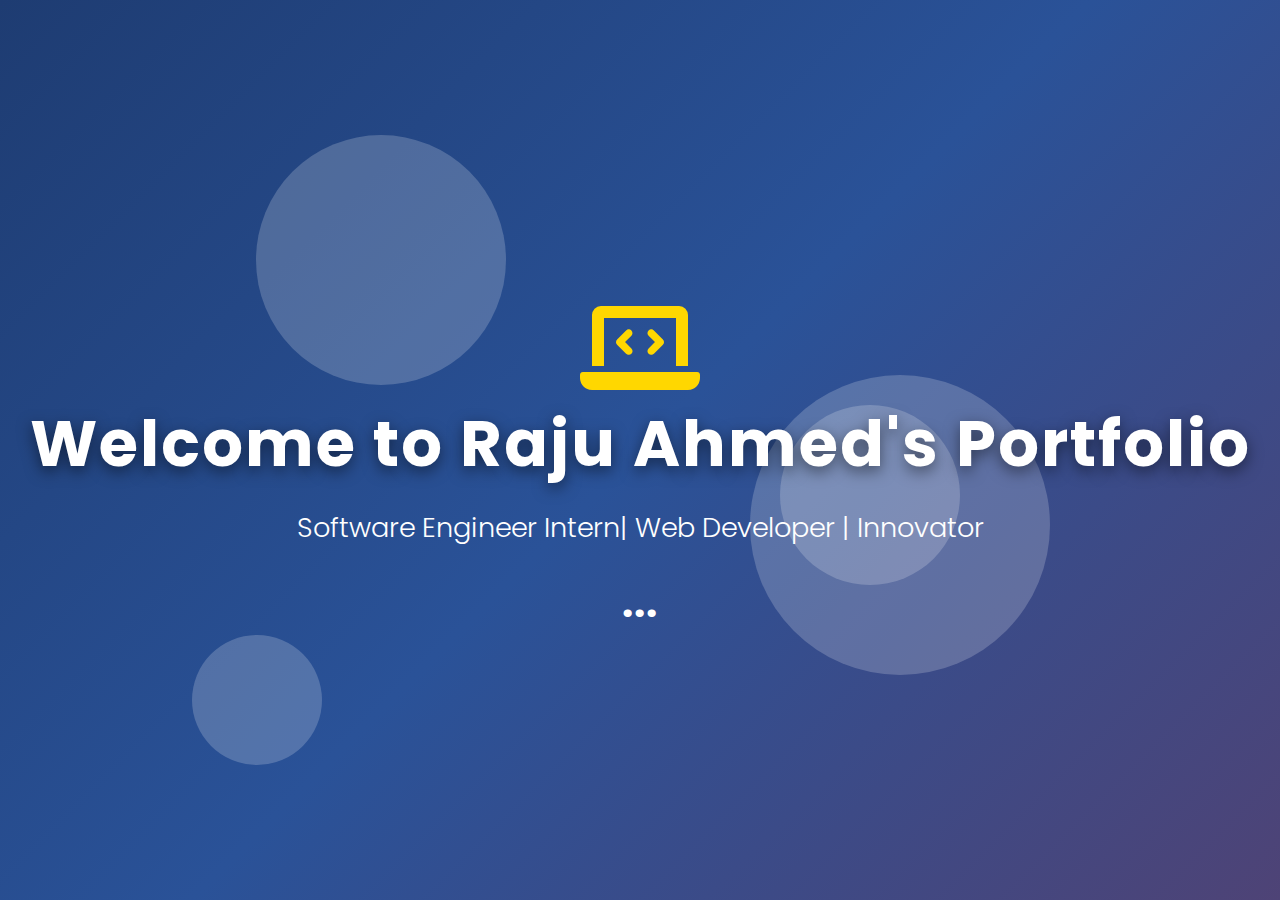
<file: splash.html>
<!DOCTYPE html>
<html lang="en">
<head>
    <meta charset="UTF-8">
    <meta name="viewport" content="width=device-width, initial-scale=1.0">
    <meta http-equiv="X-UA-Compatible" content="ie=edge">
    <title>Raju Ahmed | Portfolio</title>
    <!-- Google Fonts -->
    <link href="https://fonts.googleapis.com/css2?family=Poppins:wght@300;400;600;700&display=swap" rel="stylesheet">
    <!-- FontAwesome -->
    <link rel="stylesheet" href="https://cdnjs.cloudflare.com/ajax/libs/font-awesome/6.0.0/css/all.min.css">
    <!-- CSS Styles -->
    <style>
        * {
            margin: 0;
            padding: 0;
            box-sizing: border-box;
        }

        body, html {
            height: 100%;
            font-family: 'Poppins', sans-serif;
            overflow: hidden;
        }

        .splash-container {
            position: relative;
            width: 100%;
            height: 100vh;
            background: linear-gradient(135deg, #1e3c72, #2a5298, #4e4376);
            display: flex;
            justify-content: center;
            align-items: center;
            text-align: center;
            color: #fff;
        }

        .splash-content {
            z-index: 2;
            animation: fadeIn 2s ease-in-out;
        }

        .splash-title {
            font-size: 4rem;
            font-weight: 700;
            letter-spacing: 2px;
            text-shadow: 0 5px 15px rgba(0, 0, 0, 0.5);
            animation: zoomIn 1.5s ease-in-out;
        }

        .splash-subtitle {
            margin-top: 1rem;
            font-size: 1.7rem;
            font-weight: 300;
            animation: slideIn 2s ease-in-out;
        }

        .programming-icon {
            margin-top: 2rem;
            font-size: 6rem;
            color: #FFD700;
            animation: bounce 2s infinite;
        }

        .background-decorations {
            position: absolute;
            width: 100%;
            height: 100%;
            top: 0;
            left: 0;
            overflow: hidden;
            z-index: 0;
        }

        .circle {
            position: absolute;
            border-radius: 50%;
            background: rgba(255, 255, 255, 0.2);
            animation: float 6s infinite ease-in-out;
        }

        .circle-1 {
            width: 250px;
            height: 250px;
            top: 15%;
            left: 20%;
        }

        .circle-2 {
            width: 300px;
            height: 300px;
            bottom: 25%;
            right: 18%;
        }

        .circle-3 {
            width: 180px;
            height: 180px;
            top: 45%;
            right: 25%;
        }

        .circle-4 {
            width: 130px;
            height: 130px;
            bottom: 15%;
            left: 15%;
        }

        .loading-dots {
            margin-top: 1.5rem;
            font-size: 2.5rem;
            font-weight: bold;
            color: #fff;
            animation: fadeIn 2s ease-in-out;
        }

        .loading-dots span {
            animation: pulse 1.5s infinite;
        }

        .loading-dots span:nth-child(2) {
            animation-delay: 0.2s;
        }

        .loading-dots span:nth-child(3) {
            animation-delay: 0.4s;
        }

        @keyframes fadeIn {
            from {
                opacity: 0;
            }
            to {
                opacity: 1;
            }
        }

        @keyframes zoomIn {
            0% {
                transform: scale(0.8);
                opacity: 0;
            }
            100% {
                transform: scale(1);
                opacity: 1;
            }
        }

        @keyframes slideIn {
            0% {
                transform: translateY(30px);
                opacity: 0;
            }
            100% {
                transform: translateY(0);
                opacity: 1;
            }
        }

        @keyframes float {
            0%, 100% {
                transform: translateY(0);
            }
            50% {
                transform: translateY(-20px);
            }
        }

        @keyframes pulse {
            0%, 100% {
                opacity: 0.5;
            }
            50% {
                opacity: 1;
            }
        }

        @keyframes bounce {
            0%, 20%, 50%, 80%, 100% {
                transform: translateY(0);
            }
            40% {
                transform: translateY(-30px);
            }
            60% {
                transform: translateY(-15px);
            }
        }
    </style>
    <script>
        // Redirect to index.html after 4 seconds
        setTimeout(() => {
            window.location.href = "index.html";
        }, 4000);
    </script>
</head>
<body>
    <div class="splash-container">
        <!-- Background Decorations -->
        <div class="background-decorations">
            <div class="circle circle-1"></div>
            <div class="circle circle-2"></div>
            <div class="circle circle-3"></div>
            <div class="circle circle-4"></div>
        </div>

        <!-- Main Content -->
        <div class="splash-content">
            <i class="fas fa-laptop-code programming-icon"></i>
            <h1 class="splash-title">Welcome to Raju Ahmed's Portfolio</h1>
            <p class="splash-subtitle">Software Engineer Intern| Web Developer | Innovator</p>
            <div class="loading-dots">
                <span>.</span><span>.</span><span>.</span>
            </div>
        </div>
    </div>
</body>
</html>
</file>
